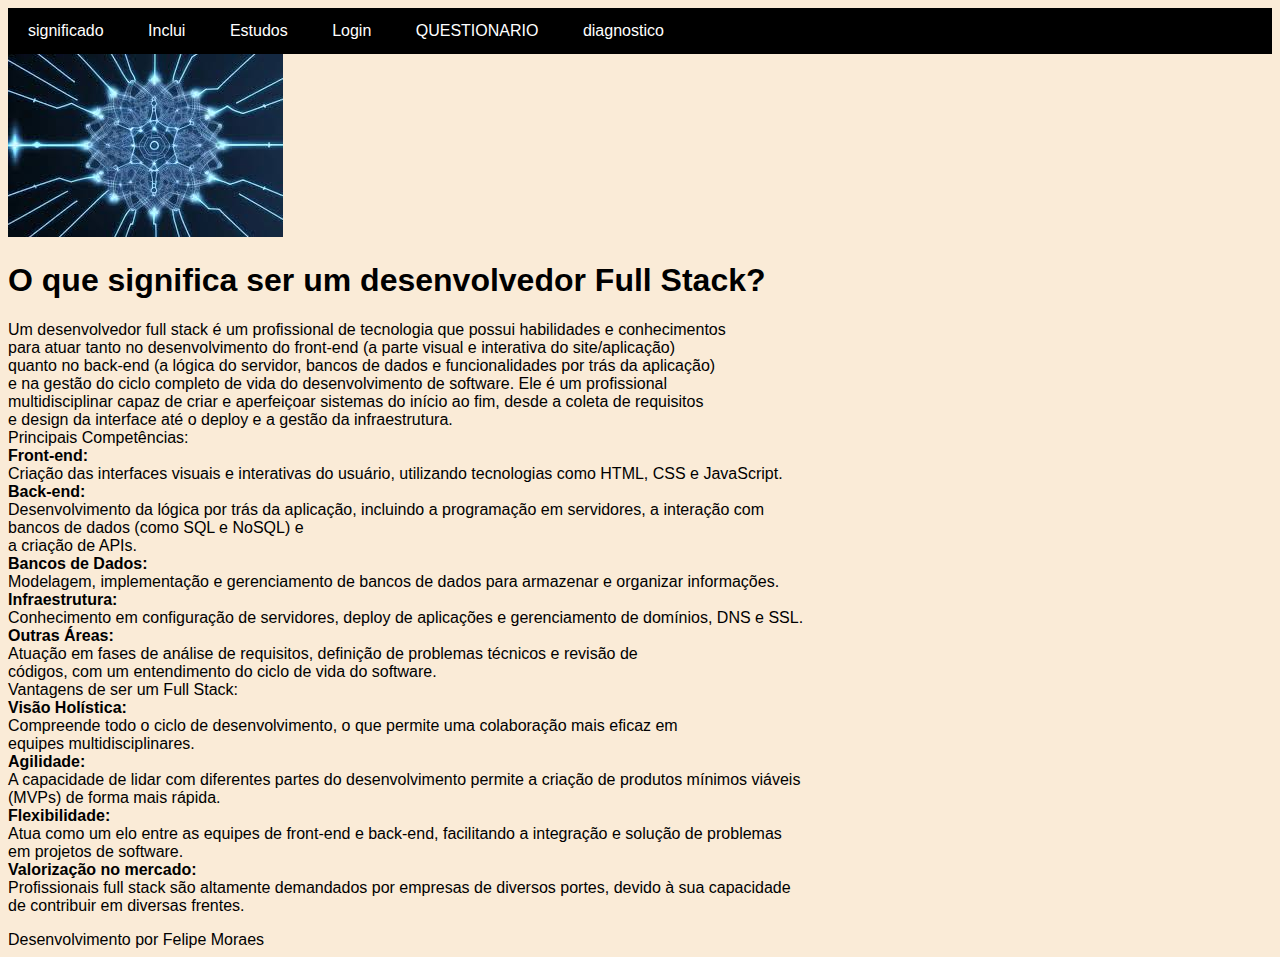
<file: index.html>
<!DOCTYPE html>
<html lang="en">

<head>
    <meta charset="UTF-8">
    <meta name="viewport" content="width=device-width, initial-scale=1.0">
    <title>Full Stack</title>
    <link rel="stylesheet" href="./css/style.css">
</head>

<body>
    <nav>
        <ul>
            <li><a href="index.html">significado</a></li>
            <li><a href="1.html">Inclui</a></li>
            <li><a href="2.html">Estudos</a></li>
            <li><a href="contato.html">Login</a></li>
            <li><a href="QUESTIONARIO.html">QUESTIONARIO</a></li>
            <li><a href="diagnostico.html">diagnostico</a></li>
        </ul>
    </nav>
    <div>
        <img src="./imgs/img.fullstack.jpg" alt="">
        <h1>O que significa ser um desenvolvedor Full Stack?</h1>
        <p>Um desenvolvedor full stack é um profissional de tecnologia que possui habilidades e conhecimentos <br>
            para atuar tanto no desenvolvimento do front-end (a parte visual e interativa do site/aplicação)<br>
            quanto no back-end (a lógica do servidor, bancos de dados e funcionalidades por trás da aplicação)<br>
            e na gestão do ciclo completo de vida do desenvolvimento de software. Ele é um profissional<br>
            multidisciplinar capaz de criar e aperfeiçoar sistemas do início ao fim, desde a coleta de requisitos<br>
            e design da interface até o deploy e a gestão da infraestrutura.<br>
            Principais Competências:<br>
           <strong> Front-end:</strong><br>
            Criação das interfaces visuais e interativas do usuário, utilizando tecnologias como HTML, CSS e JavaScript.<br>
            <strong>Back-end:</strong><br>
            Desenvolvimento da lógica por trás da aplicação, incluindo a programação em servidores, a interação com<br>
            bancos de dados (como SQL e NoSQL) e<br>
            a criação de APIs.<br>
            <strong>Bancos de Dados:</strong><br>
            Modelagem, implementação e gerenciamento de bancos de dados para armazenar e organizar informações.<br>
            <strong>Infraestrutura:</strong><br>
            Conhecimento em configuração de servidores, deploy de aplicações e gerenciamento de domínios, DNS e SSL.<br>
            <strong>Outras Áreas:</strong><br>
            Atuação em fases de análise de requisitos, definição de problemas técnicos e revisão de<br>
            códigos, com um entendimento do ciclo de vida do software.<br>
            Vantagens de ser um Full Stack:</strong><br>
            <strong>Visão Holística:</strong><br>
            Compreende todo o ciclo de desenvolvimento, o que permite uma colaboração mais eficaz em<br>
            equipes multidisciplinares.<br>
            <strong>Agilidade:</strong><br>
            A capacidade de lidar com diferentes partes do desenvolvimento permite a criação de produtos mínimos viáveis<br>
            (MVPs) de forma mais rápida.<br>
            <strong>Flexibilidade:</strong><br>
            Atua como um elo entre as equipes de front-end e back-end, facilitando a integração e solução de problemas<br>
            em projetos de software.<br>
            <strong>Valorização no mercado:</strong><br>
            Profissionais full stack são altamente demandados por empresas de diversos portes, devido à sua capacidade<br>
            de contribuir em diversas frentes.<br> </p>
    </div>
  <footer> Desenvolvimento por Felipe Moraes </footer>
</body>
 
</html>
</file>
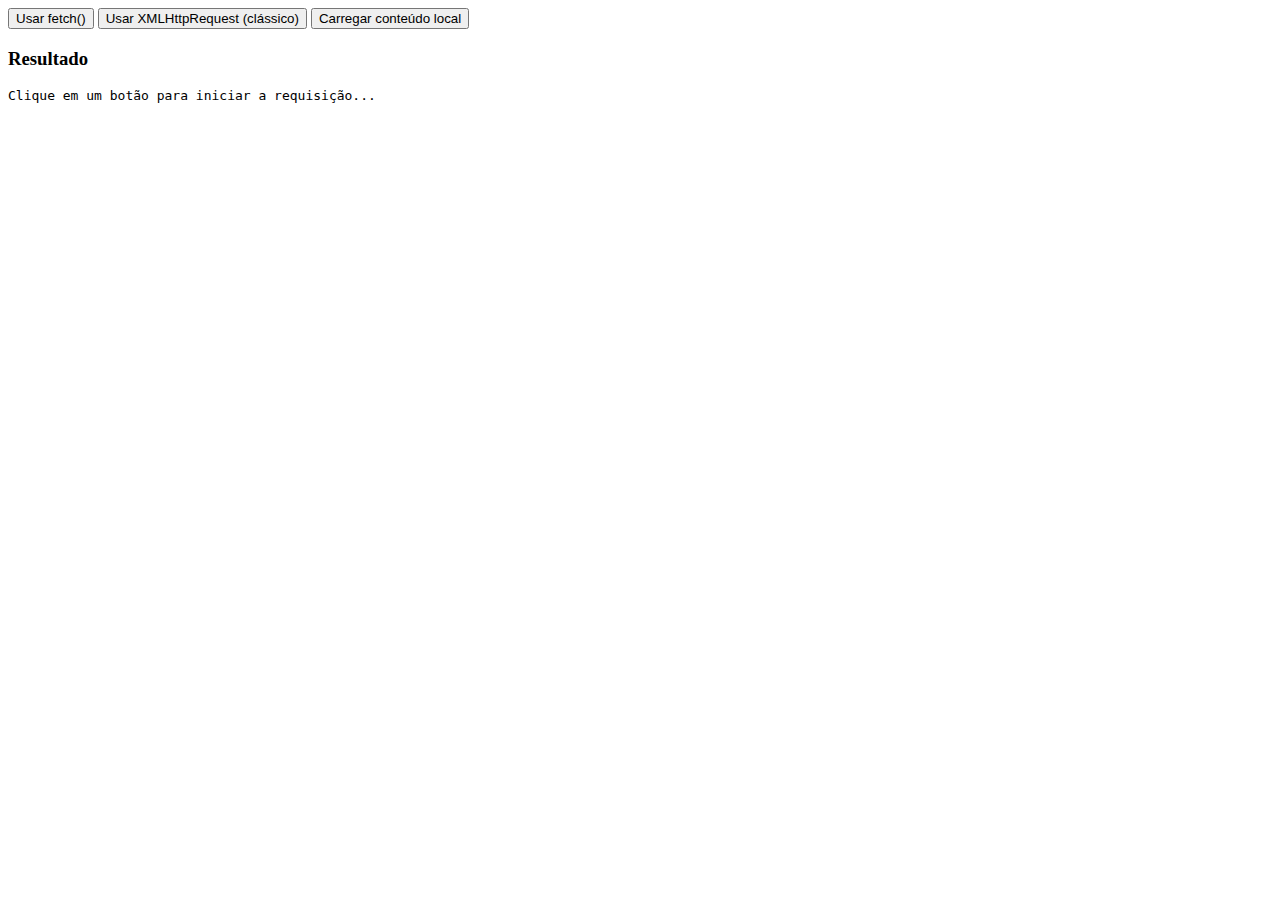
<file: ajax.html>
<!DOCTYPE html>
<html lang="en">
<head>
    <meta charset="UTF-8">
    <meta name="viewport" content="width=device-width, initial-scale=1.0">
    <title>Document</title>
</head>
<body>
    <div class="card">
        <div class="row">
            <button id="btn-fetch">Usar fetch()</button>
            <button class="secondary" id="btn-xhr">
                Usar XMLHttpRequest (clássico)
            </button>
            <button id="btn-local">Carregar conteúdo local</button>
        </div>
        <div id="status" aria-live="polite"></div>
        <h3>Resultado</h3>
        <pre id="output">Clique em um botão para iniciar a requisição...</pre>
    </div>
    <script src="./js/ajax.js"></script>
</body>
</html>
</file>
<file: css/style.css>
body {
    font-family: Arial, sans-serif;
    background-color: antiquewhite;
}
nav{
    background-color: #000000;
}

nav ul {
  list-style: none; 
  margin: 0;
  padding: 0;
}



nav ul li {
  display: inline-block; 
  
}


nav ul li a {
  text-decoration: none; 
  color: #ffffff; 
  padding: 14px 20px;
  display: block; 
  text-align: center;
  text-decoration: none;
}


nav a:hover {
  background-color: #ffffff;
  color: #000000; 
}
/* contato.html */
.formulario-campo{
   display: flex;
   flex: 1;
   gap: 16px;
   width: 70%;
   justify-content: space-between;
   margin-bottom: 8px;
   align-items: center;

}
.formulario-campo label{
  font-family: "Inter", sans-serif;
  font-weight: 400;
}

.formulario-campo input, 
.formulario-campo select,
.formulario-campo textarea{
  width: 300px;
  justify-self: flex-end;



}
#enviar-btn{
  background-color: khaki;
  color: darkkhaki;
  border: #ffffff;
}
</file>
